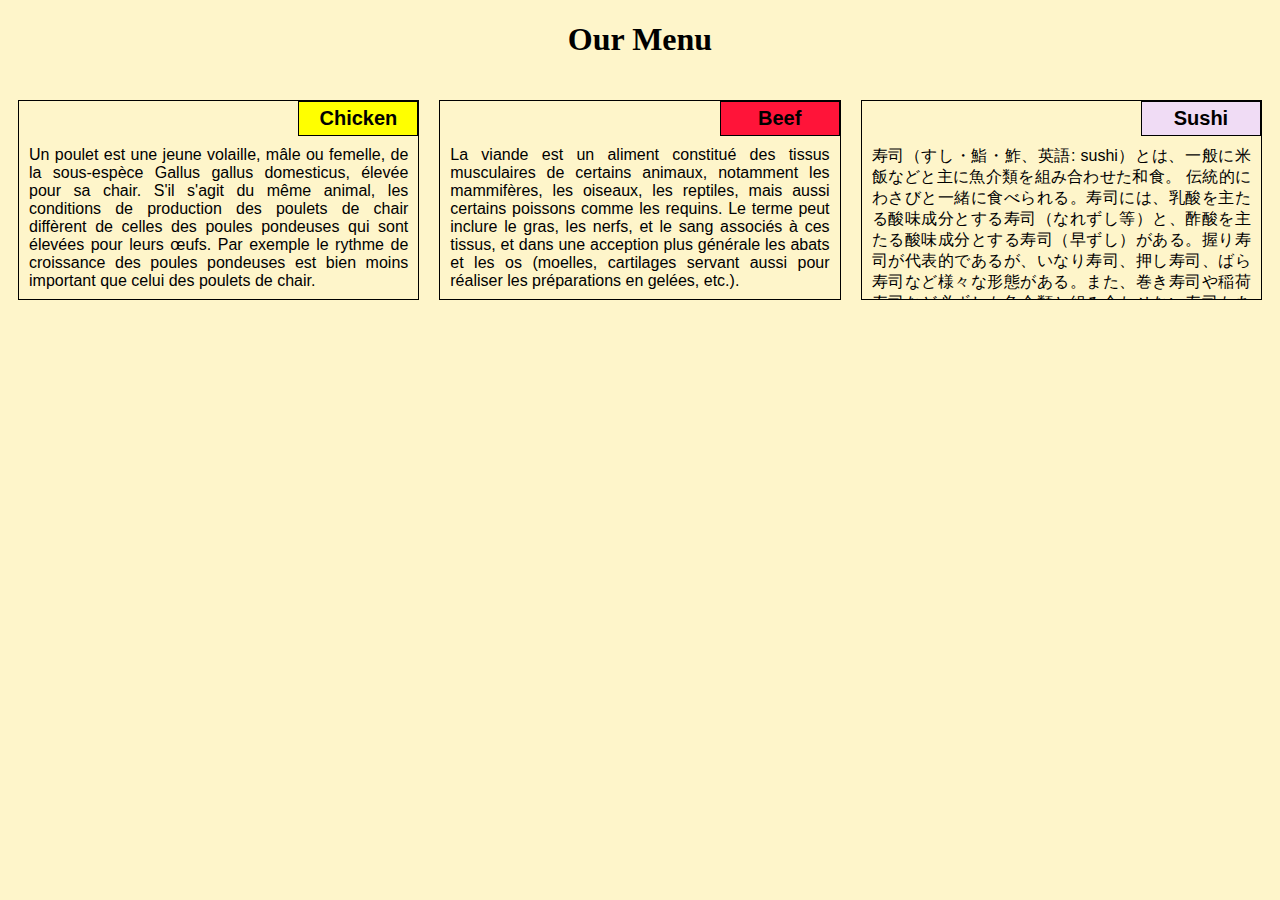
<file: index.html>
<!DOCTYPE html>
<html>
<head>
	<meta charset="utf-8">

	<meta name="viewport" content="width=device-width, initial-scale=1">

	<link rel="stylesheet" type="text/css" href="styles.css">
	<title>Module 2 Solution</title>
</head>
<body>
	<h1>Our Menu</h1>
	<div class="row">
	<div class="container col-lg-4 col-md-6 col-sm-12">
		<section>
		<div id="chicken">
			Chicken
		</div>
		<p>
			Un poulet est une jeune volaille, mâle ou femelle, de la sous-espèce Gallus gallus domesticus, élevée pour sa chair. S'il s'agit du même animal, les conditions de production des poulets de chair diffèrent de celles des poules pondeuses qui sont élevées pour leurs œufs. Par exemple le rythme de croissance des poules pondeuses est bien moins important que celui des poulets de chair. 
		</p>
		</section>
	</div>
	<div class="container col-lg-4 col-md-6 col-sm-12">
		<section>
		<div id="beef">
			Beef
		</div>
		<p>
			La viande est un aliment constitué des tissus musculaires de certains animaux, notamment les mammifères, les oiseaux, les reptiles, mais aussi certains poissons comme les requins. Le terme peut inclure le gras, les nerfs, et le sang associés à ces tissus, et dans une acception plus générale les abats et les os (moelles, cartilages servant aussi pour réaliser les préparations en gelées, etc.).
		</p>
		</section>
	</div>
	<div class="container col-lg-4 col-md-12 col-sm-12">
		<section>
		<div id="sushi">
			Sushi
		</div>
		<p>
			寿司（すし・鮨・鮓、英語: sushi）とは、一般に米飯などと主に魚介類を組み合わせた和食。 伝統的にわさびと一緒に食べられる。寿司には、乳酸を主たる酸味成分とする寿司（なれずし等）と、酢酸を主たる酸味成分とする寿司（早ずし）がある。握り寿司が代表的であるが、いなり寿司、押し寿司、ばら寿司など様々な形態がある。また、巻き寿司や稲荷寿司など必ずしも魚介類と組み合わせない寿司もある。さらに卯の花寿司や蕎麦寿司のように米飯ではない材料を用いた寿司もある。
		</p>
		</section>
	</div>
	</div>
</body>
</html>
</file>
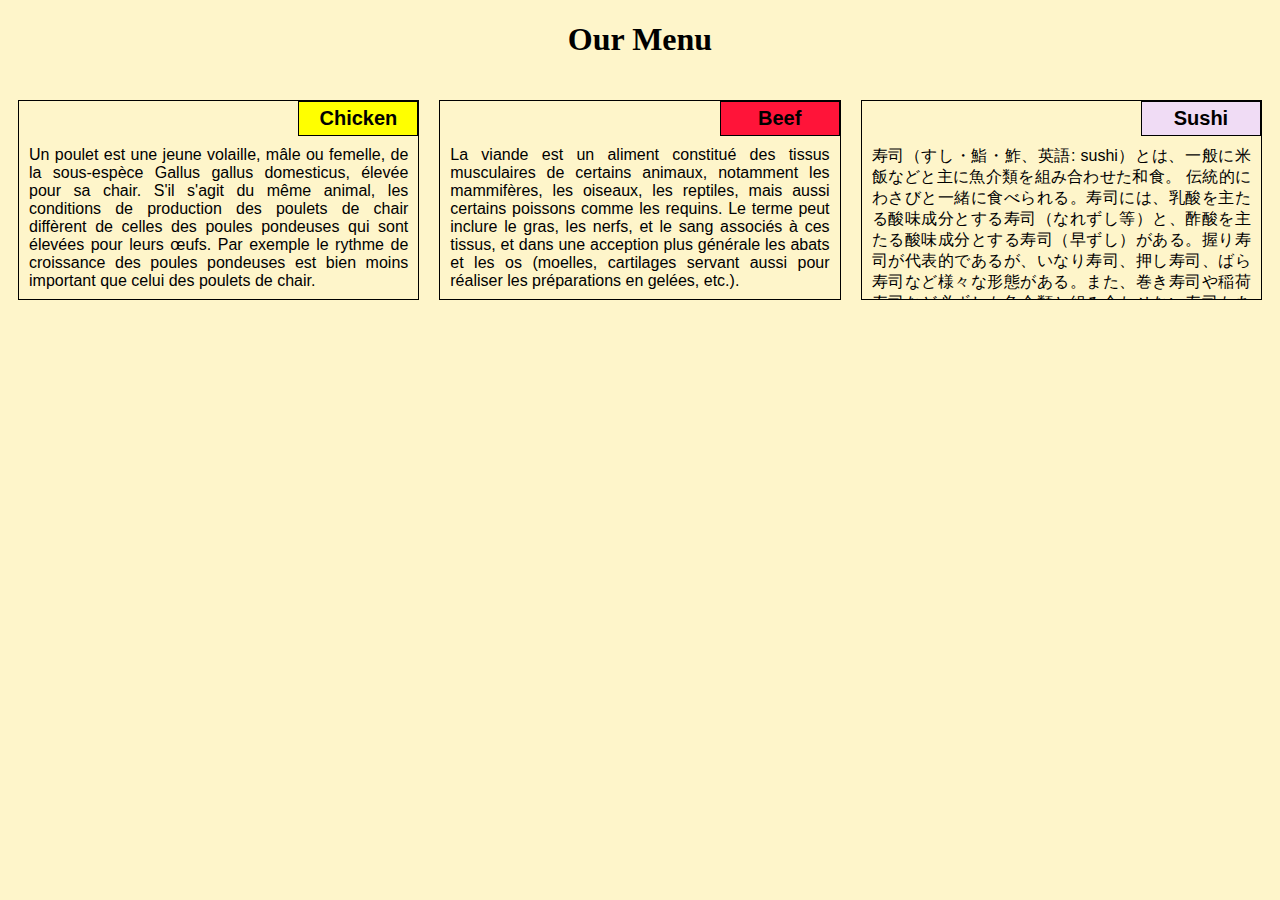
<file: module2-solution/index.html>
<!DOCTYPE html>
<html>
<head>
	<meta charset="utf-8">

	<meta name="viewport" content="width=device-width, initial-scale=1">

	<link rel="stylesheet" type="text/css" href="stylesheet.css">
	<title>Module 2 Solution</title>
</head>
<body>
	<h1>Our Menu</h1>
	<div class="row">
	<div class="container col-lg-4 col-md-6 col-sm-12">
		<section>
		<div id="chicken">
			Chicken
		</div>
		<p>
			Un poulet est une jeune volaille, mâle ou femelle, de la sous-espèce Gallus gallus domesticus, élevée pour sa chair. S'il s'agit du même animal, les conditions de production des poulets de chair diffèrent de celles des poules pondeuses qui sont élevées pour leurs œufs. Par exemple le rythme de croissance des poules pondeuses est bien moins important que celui des poulets de chair. 
		</p>
		</section>
	</div>
	<div class="container col-lg-4 col-md-6 col-sm-12">
		<section>
		<div id="beef">
			Beef
		</div>
		<p>
			La viande est un aliment constitué des tissus musculaires de certains animaux, notamment les mammifères, les oiseaux, les reptiles, mais aussi certains poissons comme les requins. Le terme peut inclure le gras, les nerfs, et le sang associés à ces tissus, et dans une acception plus générale les abats et les os (moelles, cartilages servant aussi pour réaliser les préparations en gelées, etc.).
		</p>
		</section>
	</div>
	<div class="container col-lg-4 col-md-12 col-sm-12">
		<section>
		<div id="sushi">
			Sushi
		</div>
		<p>
			寿司（すし・鮨・鮓、英語: sushi）とは、一般に米飯などと主に魚介類を組み合わせた和食。 伝統的にわさびと一緒に食べられる。寿司には、乳酸を主たる酸味成分とする寿司（なれずし等）と、酢酸を主たる酸味成分とする寿司（早ずし）がある。握り寿司が代表的であるが、いなり寿司、押し寿司、ばら寿司など様々な形態がある。また、巻き寿司や稲荷寿司など必ずしも魚介類と組み合わせない寿司もある。さらに卯の花寿司や蕎麦寿司のように米飯ではない材料を用いた寿司もある。
		</p>
		</section>
	</div>
	</div>
</body>
</html>
</file>
<file: styles.css>
* {
	box-sizing: border-box;
}

h1 {
	font-family: Georgia, fantasy;
	color: #000000;
	text-align: center;
}

body {
	background-image: url("https://i.postimg.cc/T249yLBS/Abstract-Blue-Web-Background.jpg");
	background-color: #FEF5CA;

}

p {
	padding: 10px;
	margin: 0;
}

.container {
	border: none;
	margin-left: auto;
	margin-right: auto;
	margin-top: 10px;
	margin-bottom: 10px;
	padding: 10px;
}

section {
	border:	1px solid black;
	background-color: #fef5ca;
	width: 100%;
	height: 200px;
	font-family: Helvetica;
	color: black;
	position: relative;
	overflow: auto;
  text-align: justify;
  text-justify: inter-word;
}

#chicken {
	border: 1px solid black;
	text-align: center;
	width: 30%;
	margin-left: 70%;
	font-family: Georgia,sans-serif;
	font-weight: bold;
	font-size: 125%;
	margin-bottom: 0;
	margin-top: 0;
	padding: 5px;
	background-color: #FFFF00;
}

#beef {
	border: 1px solid black;
	text-align: center;
	width: 30%;
	margin-left: 70%;
	font-family: Georgia,sans-serif;
	font-weight: bold;
	font-size: 125%;
	margin-bottom: 0;
	margin-top: 0;
	padding: 5px;
	background-color: #FF1439;
}

#sushi {
	border: 1px solid black;
	text-align: center;
	width: 30%;
	margin-left: 70%;
	font-family: Georgia,sans-serif;
	font-weight: bold;
	font-size: 125%;
	margin-bottom: 0;
	margin-top: 0;
	background-color: #f0dcf5;
	padding: 5px;
}

.row {
	width: 100%;
}

/* Desktop view */

@media (min-width: 992px) {
  .col-lg-1, .col-lg-2, .col-lg-3, .col-lg-4, .col-lg-5, .col-lg-6, .col-lg-7, .col-lg-8, .col-lg-9, .col-lg-10, .col-lg-11, .col-lg-12 {
    float: left;
  }

  .col-lg-1 {
    width: 8.33%;
  }
  .col-lg-2 {
    width: 16.66%;
  }
  .col-lg-3 {
    width: 25%;
  }
  .col-lg-4 {
    width: 33.33%;
  }
  .col-lg-5 {
    width: 41.66%;
  }
  .col-lg-6 {
    width: 50%;
  }
  .col-lg-7 {
    width: 58.33%;
  }
  .col-lg-8 {
    width: 66.66%;
  }
  .col-lg-9 {
    width: 74.99%;
  }
  .col-lg-10 {
    width: 83.33%;
  }
  .col-lg-11 {
    width: 91.66%;
  }
  .col-lg-12 {
    width: 100%;
  }

}

/* Tablet view */

@media (min-width: 768px) and (max-width: 991px) {
  .col-md-1, .col-md-2, .col-md-3, .col-md-4, .col-md-5, .col-md-6, .col-md-7, .col-md-8, .col-md-9, .col-md-10, .col-md-11, .col-md-12 {
    float: left;
  }

  .col-md-1 {
    width: 8.33%;
  }
  .col-md-2 {
    width: 16.66%;
  }
  .col-md-3 {
    width: 25%;
  }
  .col-md-4 {
    width: 33.33%;
  }
  .col-md-5 {
    width: 41.66%;
  }
  .col-md-6 {
    width: 50%;
  }
  .col-md-7 {
    width: 58.33%;
  }
  .col-md-8 {
    width: 66.66%;
  }
  .col-md-9 {
    width: 74.99%;
  }
  .col-md-10 {
    width: 83.33%;
  }
  .col-md-11 {
    width: 91.66%;
  }
  .col-md-12 {
    width: 100%;
  }
}

/* Mobile view */

@media (max-width: 768px) {
  .col-sm-1, .col-sm-2, .col-sm-3, .col-sm-4, .col-sm-5, .col-sm-6, .col-sm-7, .col-sm-8, .col-sm-9, .col-sm-10, .col-sm-11, .col-sm-12 {
 	float: left;
  }

  .col-sm-1 {
    width: 8.33%;
  }
  .col-sm-2 {
    width: 16.66%;
  }
  .col-sm-3 {
    width: 25%;
  }
  .col-sm-4 {
    width: 33.33%;
  }
  .col-sm-5 {
    width: 41.66%;
  }
  .col-sm-6 {
    width: 50%;
  }
  .col-sm-7 {
    width: 58.33%;
  }
  .col-sm-8 {
    width: 66.66%;
  }
  .col-sm-9 {
    width: 74.99%;
  }
  .col-sm-10 {
    width: 83.33%;
  }
  .col-sm-11 {
    width: 91.66%;
  }
  .col-sm-12 {
    width: 100%;
  }
}
</file>
<file: module2-solution/stylesheet.css>
/* Base Styles */

* {
	box-sizing: border-box;
}

h1 {
	font-family: Georgia, fantasy;
	color: #000000;
	text-align: center;
}

body {
	background-image: url("https://i.postimg.cc/T249yLBS/Abstract-Blue-Web-Background.jpg");
	background-color: #FEF5CA;

}

p {
	padding: 10px;
	margin: 0;
}

.container {
	border: none;
	margin-left: auto;
	margin-right: auto;
	margin-top: 10px;
	margin-bottom: 10px;
	padding: 10px;
}

section {
	border:	1px solid black;
	background-color: #fef5ca;
	width: 100%;
	height: 200px;
	font-family: Helvetica;
	color: black;
	position: relative;
	overflow: auto;
  text-align: justify;
  text-justify: inter-word;
}

#chicken {
	border: 1px solid black;
	text-align: center;
	width: 30%;
	margin-left: 70%;
	font-family: Georgia,sans-serif;
	font-weight: bold;
	font-size: 125%;
	margin-bottom: 0;
	margin-top: 0;
	padding: 5px;
	background-color: #FFFF00;
}

#beef {
	border: 1px solid black;
	text-align: center;
	width: 30%;
	margin-left: 70%;
	font-family: Georgia,sans-serif;
	font-weight: bold;
	font-size: 125%;
	margin-bottom: 0;
	margin-top: 0;
	padding: 5px;
	background-color: #FF1439;
}

#sushi {
	border: 1px solid black;
	text-align: center;
	width: 30%;
	margin-left: 70%;
	font-family: Georgia,sans-serif;
	font-weight: bold;
	font-size: 125%;
	margin-bottom: 0;
	margin-top: 0;
	background-color: #f0dcf5;
	padding: 5px;
}

.row {
	width: 100%;
}

/* Desktop view */

@media (min-width: 992px) {
  .col-lg-1, .col-lg-2, .col-lg-3, .col-lg-4, .col-lg-5, .col-lg-6, .col-lg-7, .col-lg-8, .col-lg-9, .col-lg-10, .col-lg-11, .col-lg-12 {
    float: left;
  }

  .col-lg-1 {
    width: 8.33%;
  }
  .col-lg-2 {
    width: 16.66%;
  }
  .col-lg-3 {
    width: 25%;
  }
  .col-lg-4 {
    width: 33.33%;
  }
  .col-lg-5 {
    width: 41.66%;
  }
  .col-lg-6 {
    width: 50%;
  }
  .col-lg-7 {
    width: 58.33%;
  }
  .col-lg-8 {
    width: 66.66%;
  }
  .col-lg-9 {
    width: 74.99%;
  }
  .col-lg-10 {
    width: 83.33%;
  }
  .col-lg-11 {
    width: 91.66%;
  }
  .col-lg-12 {
    width: 100%;
  }

}

/* Tablet view */

@media (min-width: 768px) and (max-width: 991px) {
  .col-md-1, .col-md-2, .col-md-3, .col-md-4, .col-md-5, .col-md-6, .col-md-7, .col-md-8, .col-md-9, .col-md-10, .col-md-11, .col-md-12 {
    float: left;
  }

  .col-md-1 {
    width: 8.33%;
  }
  .col-md-2 {
    width: 16.66%;
  }
  .col-md-3 {
    width: 25%;
  }
  .col-md-4 {
    width: 33.33%;
  }
  .col-md-5 {
    width: 41.66%;
  }
  .col-md-6 {
    width: 50%;
  }
  .col-md-7 {
    width: 58.33%;
  }
  .col-md-8 {
    width: 66.66%;
  }
  .col-md-9 {
    width: 74.99%;
  }
  .col-md-10 {
    width: 83.33%;
  }
  .col-md-11 {
    width: 91.66%;
  }
  .col-md-12 {
    width: 100%;
  }
}

/* Mobile view */

@media (max-width: 768px) {
  .col-sm-1, .col-sm-2, .col-sm-3, .col-sm-4, .col-sm-5, .col-sm-6, .col-sm-7, .col-sm-8, .col-sm-9, .col-sm-10, .col-sm-11, .col-sm-12 {
 	float: left;
  }

  .col-sm-1 {
    width: 8.33%;
  }
  .col-sm-2 {
    width: 16.66%;
  }
  .col-sm-3 {
    width: 25%;
  }
  .col-sm-4 {
    width: 33.33%;
  }
  .col-sm-5 {
    width: 41.66%;
  }
  .col-sm-6 {
    width: 50%;
  }
  .col-sm-7 {
    width: 58.33%;
  }
  .col-sm-8 {
    width: 66.66%;
  }
  .col-sm-9 {
    width: 74.99%;
  }
  .col-sm-10 {
    width: 83.33%;
  }
  .col-sm-11 {
    width: 91.66%;
  }
  .col-sm-12 {
    width: 100%;
  }
}
</file>
